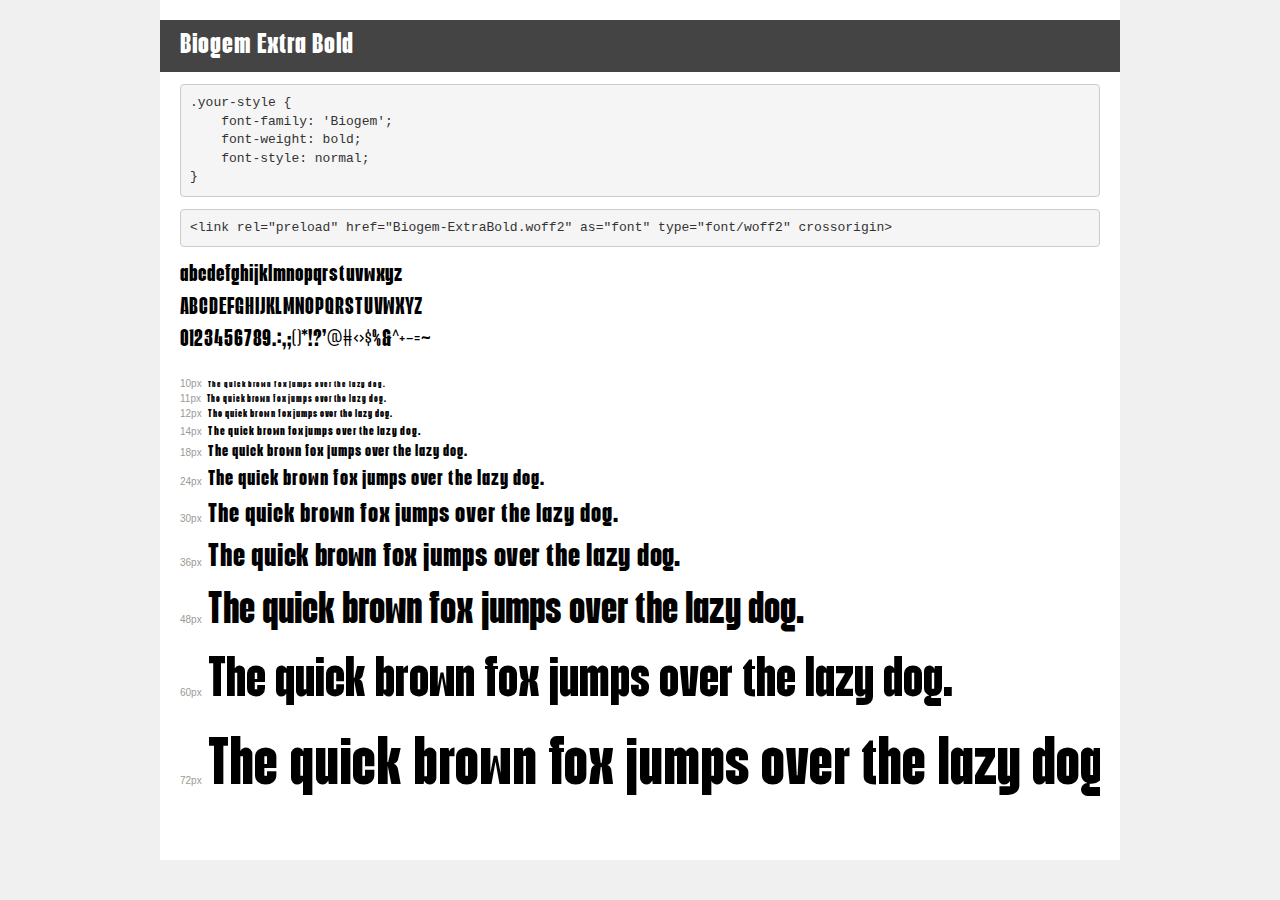
<file: topics-music-video/font/BiogemExtraBold/demo.html>
<!DOCTYPE html>
<html lang="en">
<head>
    <meta charset="utf-8">
    <meta http-equiv="X-UA-Compatible" content="IE=edge">
    <meta name="viewport" content="width=device-width, initial-scale=1">
    <meta name="robots" content="noindex, noarchive">
    <meta name="format-detection" content="telephone=no">
    <title>Transfonter demo</title>
    <link href="stylesheet.css" rel="stylesheet">
    <style>
        /*
        http://meyerweb.com/eric/tools/css/reset/
        v2.0 | 20110126
        License: none (public domain)
        */
        html, body, div, span, applet, object, iframe,
        h1, h2, h3, h4, h5, h6, p, blockquote, pre,
        a, abbr, acronym, address, big, cite, code,
        del, dfn, em, img, ins, kbd, q, s, samp,
        small, strike, strong, sub, sup, tt, var,
        b, u, i, center,
        dl, dt, dd, ol, ul, li,
        fieldset, form, label, legend,
        table, caption, tbody, tfoot, thead, tr, th, td,
        article, aside, canvas, details, embed,
        figure, figcaption, footer, header, hgroup,
        menu, nav, output, ruby, section, summary,
        time, mark, audio, video {
            margin: 0;
            padding: 0;
            border: 0;
            font-size: 100%;
            font: inherit;
            vertical-align: baseline;
        }
        /* HTML5 display-role reset for older browsers */
        article, aside, details, figcaption, figure,
        footer, header, hgroup, menu, nav, section {
            display: block;
        }
        body {
            line-height: 1;
        }
        ol, ul {
            list-style: none;
        }
        blockquote, q {
            quotes: none;
        }
        blockquote:before, blockquote:after,
        q:before, q:after {
            content: '';
            content: none;
        }
        table {
            border-collapse: collapse;
            border-spacing: 0;
        }
        /* demo styles */
        body {
            background: #f0f0f0;
            color: #000;
        }
        .page {
            background: #fff;
            width: 920px;
            margin: 0 auto;
            padding: 20px 20px 0 20px;
            overflow: hidden;
        }
        .font-container {
            overflow-x: auto;
            overflow-y: hidden;
            margin-bottom: 40px;
            line-height: 1.3;
            white-space: nowrap;
            padding-bottom: 5px;
        }
        h1 {
            position: relative;
            background: #444;
            font-size: 32px;
            color: #fff;
            padding: 10px 20px;
            margin: 0 -20px 12px -20px;
        }
        .letters {
            font-size: 25px;
            margin-bottom: 20px;
        }
        .s10:before {
            content: '10px';
        }
        .s11:before {
            content: '11px';
        }
        .s12:before {
            content: '12px';
        }
        .s14:before {
            content: '14px';
        }
        .s18:before {
            content: '18px';
        }
        .s24:before {
            content: '24px';
        }
        .s30:before {
            content: '30px';
        }
        .s36:before {
            content: '36px';
        }
        .s48:before {
            content: '48px';
        }
        .s60:before {
            content: '60px';
        }
        .s72:before {
            content: '72px';
        }
        .s10:before, .s11:before, .s12:before, .s14:before,
        .s18:before, .s24:before, .s30:before, .s36:before,
        .s48:before, .s60:before, .s72:before {
            font-family: Arial, sans-serif;
            font-size: 10px;
            font-weight: normal;
            font-style: normal;
            color: #999;
            padding-right: 6px;
        }
        pre {
            display: block;
            padding: 9px;
            margin: 0 0 12px;
            font-family: Monaco, Menlo, Consolas, "Courier New", monospace;
            font-size: 13px;
            line-height: 1.428571429;
            color: #333;
            font-weight: normal;
            font-style: normal;
            background-color: #f5f5f5;
            border: 1px solid #ccc;
            overflow-x: auto;
            border-radius: 4px;
        }
        /* responsive */
        @media (max-width: 959px) {
            .page {
                width: auto;
                margin: 0;
            }
        }
    </style>
</head>
<body>
<div class="page">
    <div class="demo">
        <h1 style="font-family: 'Biogem'; font-weight: bold; font-style: normal;">Biogem Extra Bold</h1>
        <pre title="Usage">.your-style {
    font-family: 'Biogem';
    font-weight: bold;
    font-style: normal;
}</pre>
        <pre title="Preload (optional)">
&lt;link rel=&quot;preload&quot; href=&quot;Biogem-ExtraBold.woff2&quot; as=&quot;font&quot; type=&quot;font/woff2&quot; crossorigin&gt;</pre>
        <div class="font-container" style="font-family: 'Biogem'; font-weight: bold; font-style: normal;">
            <p class="letters">
                abcdefghijklmnopqrstuvwxyz<br>
ABCDEFGHIJKLMNOPQRSTUVWXYZ<br>
                0123456789.:,;()*!?'@#&lt;&gt;$%&^+-=~
            </p>
            <p class="s10" style="font-size: 10px;">The quick brown fox jumps over the lazy dog.</p>
            <p class="s11" style="font-size: 11px;">The quick brown fox jumps over the lazy dog.</p>
            <p class="s12" style="font-size: 12px;">The quick brown fox jumps over the lazy dog.</p>
            <p class="s14" style="font-size: 14px;">The quick brown fox jumps over the lazy dog.</p>
            <p class="s18" style="font-size: 18px;">The quick brown fox jumps over the lazy dog.</p>
            <p class="s24" style="font-size: 24px;">The quick brown fox jumps over the lazy dog.</p>
            <p class="s30" style="font-size: 30px;">The quick brown fox jumps over the lazy dog.</p>
            <p class="s36" style="font-size: 36px;">The quick brown fox jumps over the lazy dog.</p>
            <p class="s48" style="font-size: 48px;">The quick brown fox jumps over the lazy dog.</p>
            <p class="s60" style="font-size: 60px;">The quick brown fox jumps over the lazy dog.</p>
            <p class="s72" style="font-size: 72px;">The quick brown fox jumps over the lazy dog.</p>
        </div>
    </div>

</div>
</body>
</html>
</file>
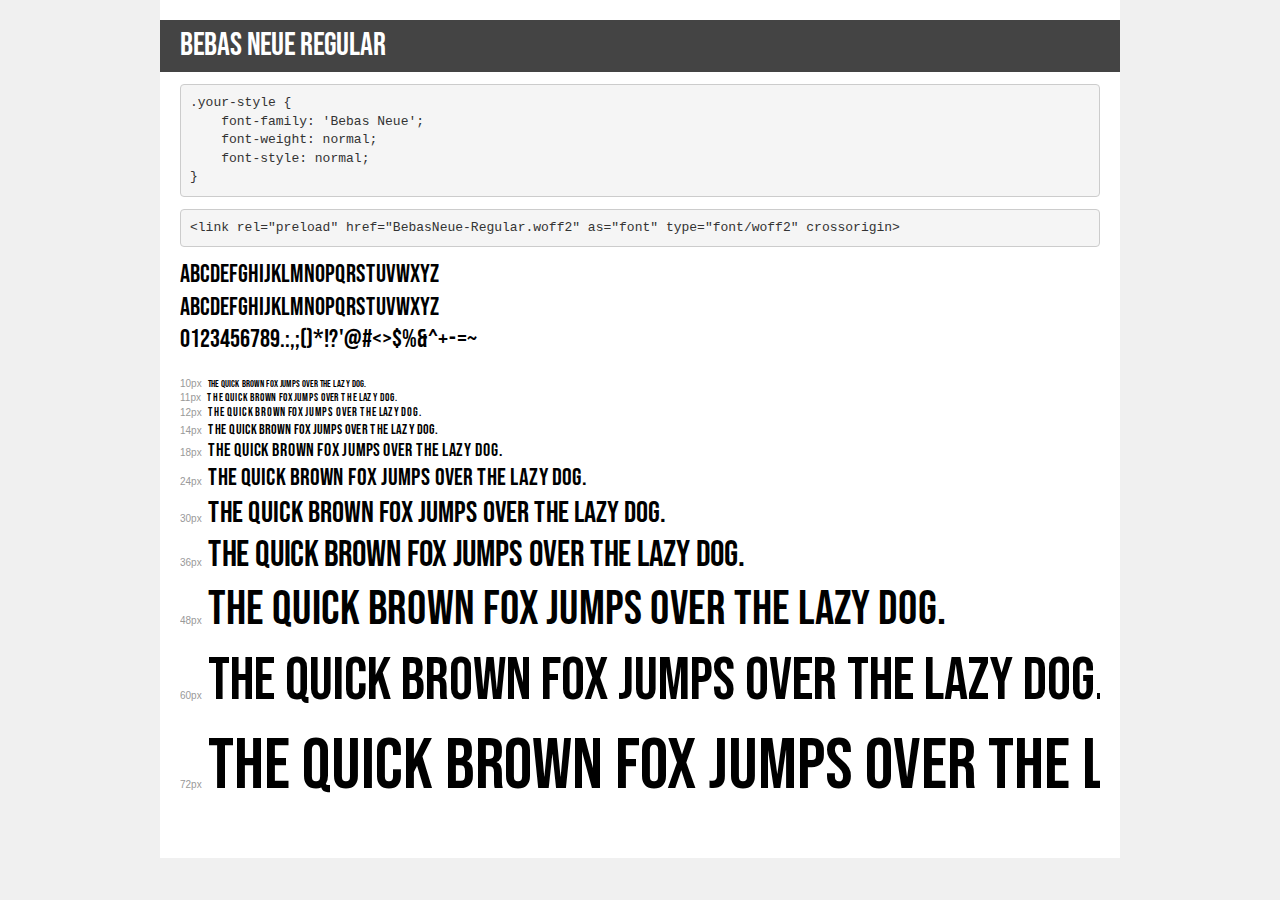
<file: topics-sign-on-web/font/bebas-neue/demo.html>
<!DOCTYPE html>
<html lang="en">
<head>
    <meta charset="utf-8">
    <meta http-equiv="X-UA-Compatible" content="IE=edge">
    <meta name="viewport" content="width=device-width, initial-scale=1">
    <meta name="robots" content="noindex, noarchive">
    <meta name="format-detection" content="telephone=no">
    <title>Transfonter demo</title>
    <link href="stylesheet.css" rel="stylesheet">
    <style>
        /*
        http://meyerweb.com/eric/tools/css/reset/
        v2.0 | 20110126
        License: none (public domain)
        */
        html, body, div, span, applet, object, iframe,
        h1, h2, h3, h4, h5, h6, p, blockquote, pre,
        a, abbr, acronym, address, big, cite, code,
        del, dfn, em, img, ins, kbd, q, s, samp,
        small, strike, strong, sub, sup, tt, var,
        b, u, i, center,
        dl, dt, dd, ol, ul, li,
        fieldset, form, label, legend,
        table, caption, tbody, tfoot, thead, tr, th, td,
        article, aside, canvas, details, embed,
        figure, figcaption, footer, header, hgroup,
        menu, nav, output, ruby, section, summary,
        time, mark, audio, video {
            margin: 0;
            padding: 0;
            border: 0;
            font-size: 100%;
            font: inherit;
            vertical-align: baseline;
        }
        /* HTML5 display-role reset for older browsers */
        article, aside, details, figcaption, figure,
        footer, header, hgroup, menu, nav, section {
            display: block;
        }
        body {
            line-height: 1;
        }
        ol, ul {
            list-style: none;
        }
        blockquote, q {
            quotes: none;
        }
        blockquote:before, blockquote:after,
        q:before, q:after {
            content: '';
            content: none;
        }
        table {
            border-collapse: collapse;
            border-spacing: 0;
        }
        /* demo styles */
        body {
            background: #f0f0f0;
            color: #000;
        }
        .page {
            background: #fff;
            width: 920px;
            margin: 0 auto;
            padding: 20px 20px 0 20px;
            overflow: hidden;
        }
        .font-container {
            overflow-x: auto;
            overflow-y: hidden;
            margin-bottom: 40px;
            line-height: 1.3;
            white-space: nowrap;
            padding-bottom: 5px;
        }
        h1 {
            position: relative;
            background: #444;
            font-size: 32px;
            color: #fff;
            padding: 10px 20px;
            margin: 0 -20px 12px -20px;
        }
        .letters {
            font-size: 25px;
            margin-bottom: 20px;
        }
        .s10:before {
            content: '10px';
        }
        .s11:before {
            content: '11px';
        }
        .s12:before {
            content: '12px';
        }
        .s14:before {
            content: '14px';
        }
        .s18:before {
            content: '18px';
        }
        .s24:before {
            content: '24px';
        }
        .s30:before {
            content: '30px';
        }
        .s36:before {
            content: '36px';
        }
        .s48:before {
            content: '48px';
        }
        .s60:before {
            content: '60px';
        }
        .s72:before {
            content: '72px';
        }
        .s10:before, .s11:before, .s12:before, .s14:before,
        .s18:before, .s24:before, .s30:before, .s36:before,
        .s48:before, .s60:before, .s72:before {
            font-family: Arial, sans-serif;
            font-size: 10px;
            font-weight: normal;
            font-style: normal;
            color: #999;
            padding-right: 6px;
        }
        pre {
            display: block;
            padding: 9px;
            margin: 0 0 12px;
            font-family: Monaco, Menlo, Consolas, "Courier New", monospace;
            font-size: 13px;
            line-height: 1.428571429;
            color: #333;
            font-weight: normal;
            font-style: normal;
            background-color: #f5f5f5;
            border: 1px solid #ccc;
            overflow-x: auto;
            border-radius: 4px;
        }
        /* responsive */
        @media (max-width: 959px) {
            .page {
                width: auto;
                margin: 0;
            }
        }
    </style>
</head>
<body>
<div class="page">
    <div class="demo">
        <h1 style="font-family: 'Bebas Neue'; font-weight: normal; font-style: normal;">Bebas Neue Regular</h1>
        <pre title="Usage">.your-style {
    font-family: 'Bebas Neue';
    font-weight: normal;
    font-style: normal;
}</pre>
        <pre title="Preload (optional)">
&lt;link rel=&quot;preload&quot; href=&quot;BebasNeue-Regular.woff2&quot; as=&quot;font&quot; type=&quot;font/woff2&quot; crossorigin&gt;</pre>
        <div class="font-container" style="font-family: 'Bebas Neue'; font-weight: normal; font-style: normal;">
            <p class="letters">
                abcdefghijklmnopqrstuvwxyz<br>
ABCDEFGHIJKLMNOPQRSTUVWXYZ<br>
                0123456789.:,;()*!?'@#&lt;&gt;$%&^+-=~
            </p>
            <p class="s10" style="font-size: 10px;">The quick brown fox jumps over the lazy dog.</p>
            <p class="s11" style="font-size: 11px;">The quick brown fox jumps over the lazy dog.</p>
            <p class="s12" style="font-size: 12px;">The quick brown fox jumps over the lazy dog.</p>
            <p class="s14" style="font-size: 14px;">The quick brown fox jumps over the lazy dog.</p>
            <p class="s18" style="font-size: 18px;">The quick brown fox jumps over the lazy dog.</p>
            <p class="s24" style="font-size: 24px;">The quick brown fox jumps over the lazy dog.</p>
            <p class="s30" style="font-size: 30px;">The quick brown fox jumps over the lazy dog.</p>
            <p class="s36" style="font-size: 36px;">The quick brown fox jumps over the lazy dog.</p>
            <p class="s48" style="font-size: 48px;">The quick brown fox jumps over the lazy dog.</p>
            <p class="s60" style="font-size: 60px;">The quick brown fox jumps over the lazy dog.</p>
            <p class="s72" style="font-size: 72px;">The quick brown fox jumps over the lazy dog.</p>
        </div>
    </div>

</div>
</body>
</html>
</file>
<file: topics-music-video/font/BiogemExtraBold/stylesheet.css>
@font-face {
    font-family: 'Biogem';
    src: url('Biogem-ExtraBold.woff2') format('woff2'),
        url('Biogem-ExtraBold.woff') format('woff');
    font-weight: bold;
    font-style: normal;
    font-display: swap;
}
</file>
<file: topics-sign-on-web/font/bebas-neue/stylesheet.css>
@font-face {
    font-family: 'Bebas Neue';
    src: url('BebasNeue-Regular.woff2') format('woff2'),
        url('BebasNeue-Regular.woff') format('woff');
    font-weight: normal;
    font-style: normal;
    font-display: swap;
}
</file>
